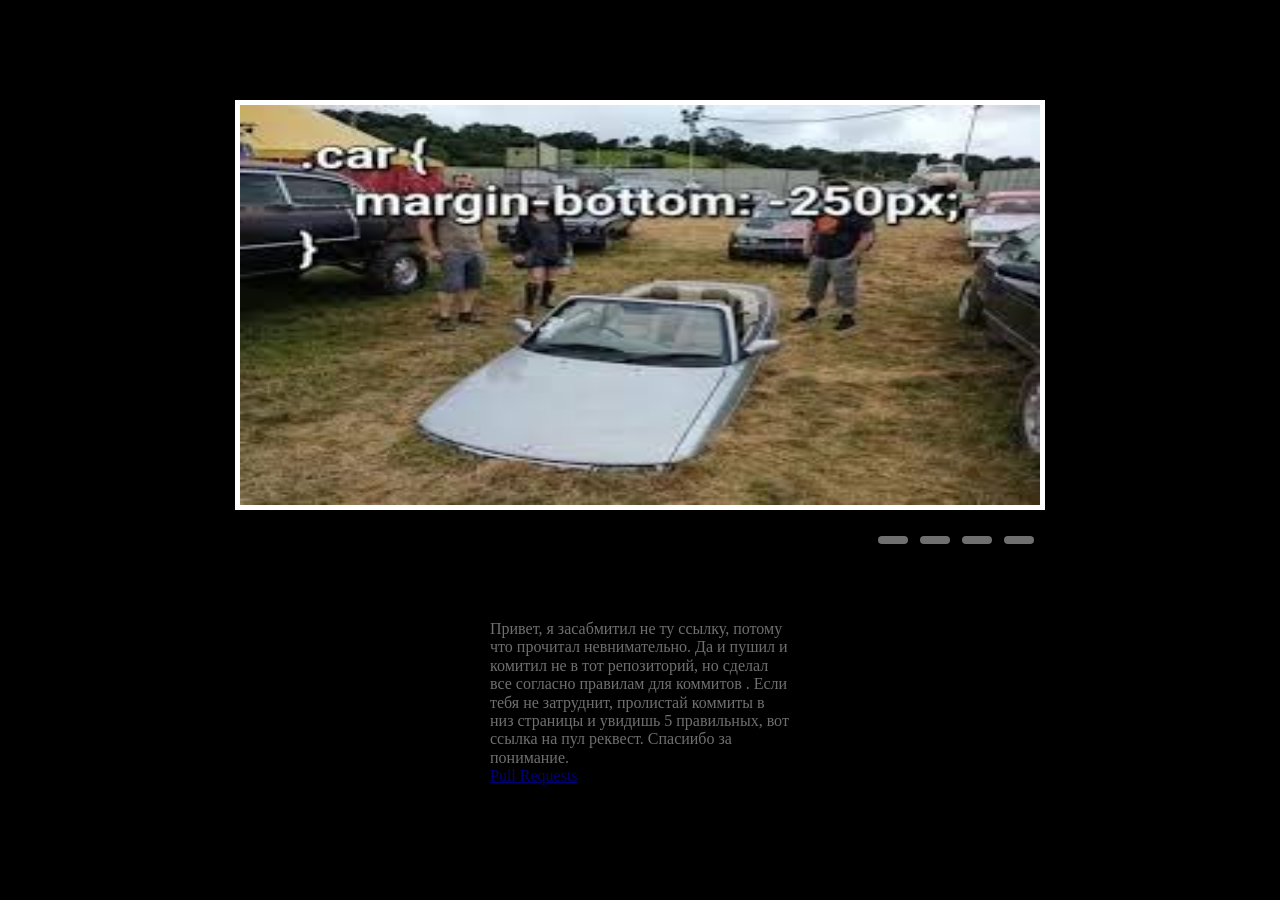
<file: cssMemeSlider/index.html>
<!DOCTYPE html>
<html lang="en">

<head>
    <meta charset="UTF-8">
    <meta name="viewport" content="width=device-width, initial-scale=1.0">
    <title>CssMemeSlider</title>
    <link rel="stylesheet" href="./assets/style/normalize.css">
    <link rel="stylesheet" href="./assets/style/style.css">
    <link rel="stylesheet" href="./assets/style/media.css">
</head>

<body>
    <div class="wrapper container flex">
        <div class="slider middle">
            <div class="slides">
                <input type="radio" name="r" id="r1" checked>
                <input type="radio" name="r" id="r2">
                <input type="radio" name="r" id="r3">
                <input type="radio" name="r" id="r4">

                <div class="slide s1"><img src="./assets/img/images.jpeg" alt=""></div>
                <div class="slide "><img src="./assets/img/work-from-home-meme-740x387.jpeg" alt=""></div>
                <div class="slide "><img src="./assets/img/st,small,507x507-pad,600x600,f8f8f8.u2.jpg" alt=""></div>
                <div class="slide "><img src="./assets/img/5d510a8956d80e9de206636ba0694924.jpeg.webp" alt=""></div>
            </div>
        </div>
    </div>
    <div class="wrapper__control container flex">
        <div class="navigation flex">
            <label for="r1" class="bar"></label>
            <label for="r2" class="bar"></label>
            <label for="r3" class="bar"></label>
            <label for="r4" class="bar"></label>
        </div>
    </div>
    <p class="text container flex">Привет, я засабмитил не ту ссылку, потому что прочитал невнимательно.
        Да и пушил и комитил не в тот репозиторий, но сделал все согласно правилам для коммитов . Если тебя не
        затруднит, пролистай коммиты в низ страницы и увидишь 5 правильных, вот ссылка на пул реквест.
        Спасиибо за понимание.
        <a href="https://github.com/Skornyak/rsschool-cv/pull/1">Pull Requests</a>
    </p>
</body>

</html>
</file>
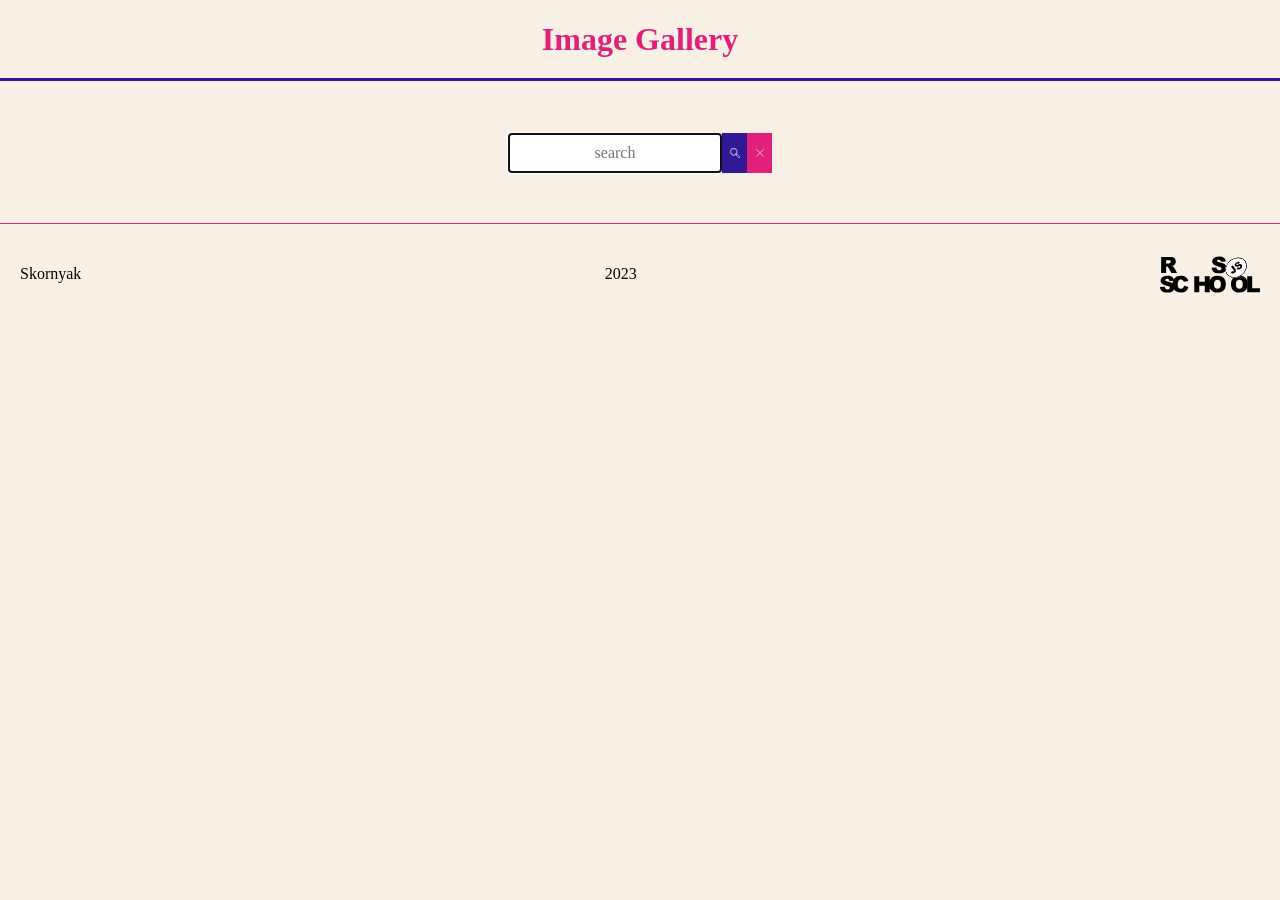
<file: image-galery/index.html>
<!DOCTYPE html>
<html lang="en">
<head>
    <meta charset="UTF-8">
    <meta name="viewport" content="width=device-width, initial-scale=1.0">
    <title>Gallery</title>
    <link rel="stylesheet" href="./assets/style/normalize.css">
    <link rel="stylesheet" href="./assets/style/style.css">
    <link rel="stylesheet" href="./assets/style/media.css">
</head>
<body onload="setFocus()">
   <main>
    <h1 class="main__title">Image Gallery</h1>
    <form action="" method="get" class="search__form">
        <input class="search__input" autocomplete="off" name="search" placeholder="search" autofocus>
        <button class="search__button" type="submit">
            <svg class="svg__search" fill="#000000" height="800px" width="800px" version="1.1" id="Capa_1" xmlns="http://www.w3.org/2000/svg" xmlns:xlink="http://www.w3.org/1999/xlink" 
                 viewBox="0 0 56.968 56.968" xml:space="preserve">
            <g>
                <path d="M55.506,48.055L44.313,36.863l-1.427,1.426l-4.849-4.683C40.52,30.157,42,25.941,42,21.377c0-11.579-9.421-21-21-21
                    s-21,9.421-21,21s9.421,21,21,21c4.854,0,9.317-1.671,12.878-4.448l4.767,4.603l-1.401,1.401l11.192,11.192
                    c0.944,0.944,2.199,1.464,3.535,1.464s2.591-0.52,3.535-1.464C57.455,53.177,57.455,50.004,55.506,48.055z M2,21.377
                    c0-10.477,8.523-19,19-19s19,8.523,19,19c0,4.461-1.556,8.56-4.139,11.805c-0.305,0.384-0.63,0.748-0.961,1.106
                    c-0.1,0.108-0.194,0.221-0.297,0.326c-0.315,0.325-0.647,0.627-0.981,0.925c-0.172,0.154-0.334,0.318-0.512,0.465l-0.049,0.041
                    c-3.283,2.704-7.486,4.331-12.061,4.331C10.523,40.377,2,31.854,2,21.377z M54.092,53.712c-1.133,1.133-3.109,1.133-4.242,0
                    l-9.778-9.778l1.427-1.427l-6.084-5.875c0.061-0.058,0.115-0.125,0.176-0.183c0.293-0.284,0.57-0.582,0.846-0.882
                    c0.118-0.129,0.247-0.246,0.362-0.378l6.114,5.904l1.401-1.402l9.778,9.778C55.262,50.639,55.262,52.542,54.092,53.712z"/>
                <path d="M38,21.377c0-9.374-7.626-17-17-17s-17,7.626-17,17s7.626,17,17,17S38,30.751,38,21.377z M21,36.377
                    c-8.271,0-15-6.729-15-15s6.729-15,15-15s15,6.729,15,15S29.271,36.377,21,36.377z"/>
            </g>
            </svg></button>
            <button class="search__button_close"><svg class="search__close" width="800px" height="800px" viewBox="-0.5 0 25 25" fill="none" xmlns="http://www.w3.org/2000/svg">
                <path d="M3 21.32L21 3.32001" stroke="#000000" stroke-width="1.5" stroke-linecap="round" stroke-linejoin="round"/>
                <path d="M3 3.32001L21 21.32" stroke="#000000" stroke-width="1.5" stroke-linecap="round" stroke-linejoin="round"/>
                </svg></button>
        
    </form>
    <div class="container__img container">
        <!-- <div class="img__wrapper">
            <img class="img__content" src="./assets/img/natural.avif" alt="photo">
        </div>
        <div class="img__wrapper">
            <img class="img__content" src="./assets/img/cat.jpeg" alt="photo">
        </div>
        <div class="img__wrapper">
            <img class="img__content" src="./assets/img/fenix.jpeg" alt="photo">
        </div>
        <div class="img__wrapper">
            <img class="img__content" src="./assets/img/tiger.jpeg" alt="photo">
        </div>
        <div class="img__wrapper">
            <img class="img__content" src="./assets/img/flower.jpeg" alt="photo">
        </div>
        <div class="img__wrapper">
            <img class="img__content" src="./assets/img/clipdrop.webp" alt="photo">
        </div> -->
    </div>
   </main>
   <footer class="footer">
    <div class="wrapper__content container">
        <div class="git__wrapper"><a class="git__link" href="https://github.com/Skornyak">Skornyak</a></div>
    <div class="year__wrapper">2023</div>
    <div class="logo__wrapper"><a href="https://rs.school/js-stage0/" class="logo__link"><img src="./assets/img/rs_school_js.svg" alt=""></a></div>
    </div>
   </footer>
</body>
<script src="./assets/js/index.js"></script>
</html>
</file>
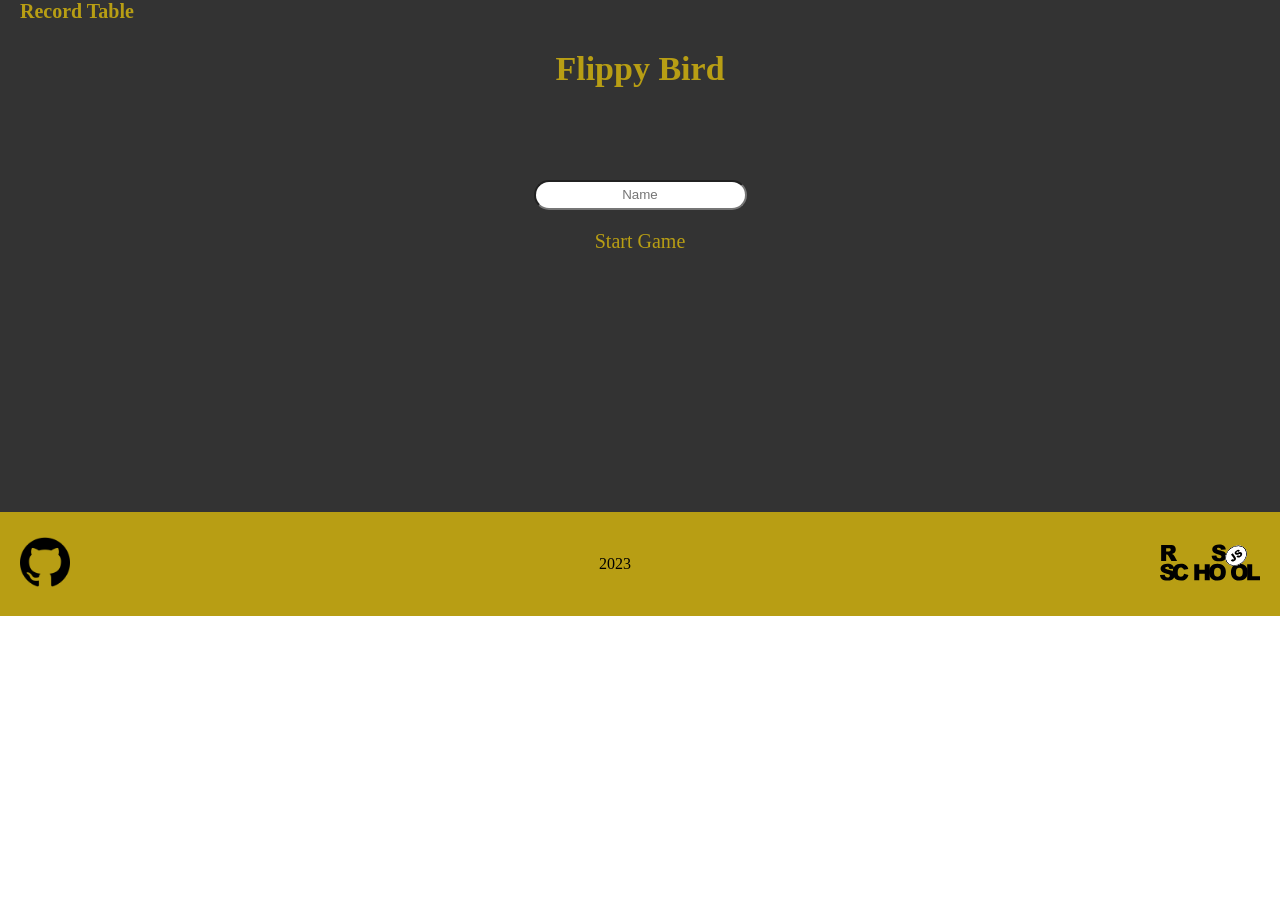
<file: randomeGame/index.html>
<!DOCTYPE html>
<html lang="en">

<head>
    <meta charset="UTF-8">
    <meta name="viewport" content="width=device-width, initial-scale=1.0">
    <title>Flappy Bird</title>
    <link rel="stylesheet" href="./assets/css/style.css">
</head>

<body>
    <div class="game__wrapper flex">
        <canvas id="canvas" width="288px"
    height="512"></canvas>
    <div id="game__over" class="flex">Game Over</div>
    <div id="relod__btn">New Game</div>
    <div id="form__registration" class="form__registration">
        <h1 class="main__title">Flippy Bird</h1>
        <div class="form__wrapper flex">
            <form action="" autocomplete="off" class="flex form">
                <input type="text" id="input" name="name" placeholder="Name" class="form__name">
                <span id="warning-active" class="warning">Заполните поле</span>
                <!-- <input type="text"  name="name" placeholder="Second name" class="form__name second name"> -->
                <div class="btn" id="start__btn">Start Game</div>
            </form>
        </div>
        <div class="table__wrapper container">
            <h2 class="record__table">Record Table</h2>
           <ul id="record__list" class="record__list list__reset">
           </ul>

        </div>

    </div>
    </div>
    
    <footer class="footer">
        <div class="footer__content flex  container">
            <div class="wrapper"><a href="https://github.com/Skornyak" class="github_link"><img class="footer__git_img"
                        src="./assets/img/git-hub.png" alt=""></a></div>
            <div class="wrapper">2023</div>
            <div class="wrapper"><a href="https://rs.school/js-stage0/" class="school_link"><img
                        class="footer__school_img" src="./assets/img/rs_school_js.svg" alt=""></a></div>
        </div>
    </footer>
    <script src="./assets/js/localStorage.js"></script>
    <script src="./assets/js/game.js"></script>
</body>

</html>
</file>
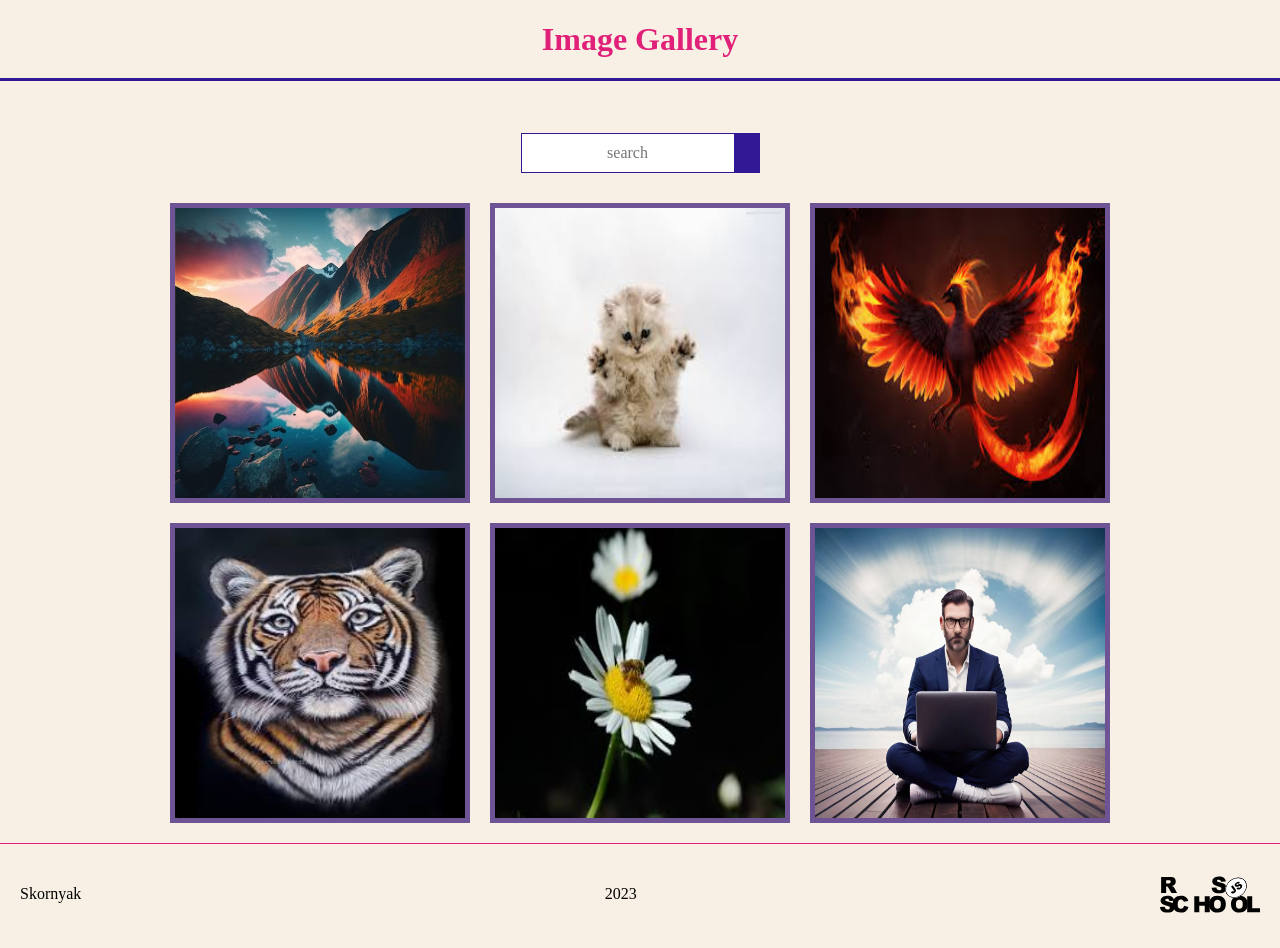
<file: image-galery/inadex.html>
<!DOCTYPE html>
<html lang="en">
<head>
    <meta charset="UTF-8">
    <meta name="viewport" content="width=device-width, initial-scale=1.0">
    <title>Gallery</title>
    <link rel="stylesheet" href="./assets/style/normalize.css">
    <link rel="stylesheet" href="./assets/style/style.css">
    <link rel="stylesheet" href="./assets/style/media.css">
</head>
<body>
   <main>
    <h1 class="main__title">Image Gallery</h1>
    <form action="" method="get" class="search__form">
        <input class="search__input" name="search" placeholder="search">
        <button class="search__button" type="submit"></button>
        
    </form>
    <div class="container__img container">
        <div class="img__wrapper">
            <img class="img__content" src="./assets/img/natural.avif" alt="photo">
        </div>
        <div class="img__wrapper">
            <img class="img__content" src="./assets/img/cat.jpeg" alt="photo">
        </div>
        <div class="img__wrapper">
            <img class="img__content" src="./assets/img/fenix.jpeg" alt="photo">
        </div>
        <div class="img__wrapper">
            <img class="img__content" src="./assets/img/tiger.jpeg" alt="photo">
        </div>
        <div class="img__wrapper">
            <img class="img__content" src="./assets/img/flower.jpeg" alt="photo">
        </div>
        <div class="img__wrapper">
            <img class="img__content" src="./assets/img/clipdrop.webp" alt="photo">
        </div>
    </div>
   </main>
   <footer class="footer">
    <div class="wrapper__content container">
        <div class="git__wrapper"><a class="git__link" href="https://github.com/Skornyak">Skornyak</a></div>
    <div class="year__wrapper">2023</div>
    <div class="logo__wrapper"><a href="https://rs.school/js-stage0/" class="logo__link"><img src="./assets/img/rs_school_js.svg" alt=""></a></div>
    </div>
   </footer>
</body>
<script src="./assets/js/index.js"></script>
</html>
</file>
<file: cssMemeSlider/assets/style/style.css>
body {
    background-color: black;
}

.flex {
    display: flex;
}

.container {
    margin: 0 auto;
}

.wrapper {
    width: 100%;
    justify-content: center;
    padding-top: 100px;
}

.slider {
    width: 1100px;
    height: 600px;
    overflow: hidden;
    border: 5px solid #fff;
}

.bar {
    height: 8px;
    width: 30px;
    margin: 6px;
    cursor: pointer;
    background-color: #ddd;
    opacity: .5;
    border-radius: 10px;
    transition: all .4s ease;
}


.bar:hover {
    opacity: 0.8;
    transform: scale(1.1);
}

.bar:focus {
    opacity: 1;
}

input[name="r"] {
    display: none;
    visibility: hidden;
}

.slides {
    width: 400%;
    height: 100%;
    display: flex;
}

.slide {
    width: 25%;
    transition: all .6s ease;
    color: #fff;

}

.slide img {
    width: 100%;
    height: 100%;
}

.wrapper__control {
    width: 1100px;
    justify-content: end;
    padding: 20px;
    align-items: center;
}

.slide__text {
    color: #fff;
    position: fixed;
    display: none;
}

.text {
    color: #ddd;
    opacity: 0.5;
    display: flex;
    justify-content: center;
    width: 300px;
    padding-top: 50px;
    flex-direction: column;
}

#r1:checked~.slide__text {
    display: block;
}

#r1:checked~.s1 {
    margin-left: 0;
}

#r2:checked~.s1 {
    margin-left: -25%;
}

#r3:checked~.s1 {
    margin-left: -50%;
}

#r4:checked~.s1 {
    margin-left: -75%;
}
</file>
<file: cssMemeSlider/assets/style/media.css>
@media(max-width:1400px) {
    .slider {
        width: 800px;
        height: 400px;
        overflow: hidden;
        border: 5px solid #fff;
    }

    .wrapper__control {
        width: 800px;
    }

   
}

@media(max-width:992px) {
    .slider {
        width: 600px;
        height: 300px;
        overflow: hidden;
        border: 5px solid #fff;
    }

    .wrapper__control {
        width: 600px;
    }
   
}

@media(max-width:768px) {
    .slider {
        width: 300px;
        height: 200px;
        overflow: hidden;
        border: 5px solid #fff;
    }
    .wrapper__control {
        width: 300px;
        justify-content: center;
    }

    .bar {
        height: 4px;
        width: 15px;
        margin: 3px;
        cursor: pointer;
        background-color: #ddd;
        opacity: .5;
        border-radius: 10px;
        transition: all .4s ease;
    }
}

@media(max-width:320px) {
    .slider {
        width: 290px;
        height: 200px;
        overflow: hidden;
        border: 5px solid #fff;
    }

    .wrapper__control {
        width: 290px;
        padding: 0;
        justify-content: center;
        padding: 20px 0 0 0;
    }

    .bar {
        height: 4px;
        width: 15px;
        margin: 3px;
        cursor: pointer;
        background-color: #ddd;
        opacity: .5;
        border-radius: 10px;
        transition: all .4s ease;
    }

}
</file>
<file: image-galery/assets/style/style.css>
:root {
    --bg-color: #F8F0E4;
    --border-color: #311996;
    --text-color: #311996;
    --title-color: #E12179;
}

* {
    margin: 0;
    padding: 0;
    box-sizing: border-box;
}

a {
    text-decoration: none;
    cursor: pointer;
}

.container {
    margin: auto 20px;
}

body {
    background-color: var(--bg-color);
}


img {
    width: 100%;
    height: 100%;
}

.main__title {
    text-align: center;
    color: var(--title-color);
    border-bottom: 3px solid var(--border-color);
    padding-bottom: 20px;
}

.search__form {
    display: flex;
    justify-content: center;
    width: 100%;
    min-height: 70px;
    padding: 30px 0 0 0;
    margin: 0 0 30px 0;
}

.search__input::placeholder {
    cursor: pointer;
    text-align: center;
}

.search__input {
    border: 1px solid var(--border-color);

    padding: 10px;
}

.search__button {
   
    width: 25px;
    background-color: #311996;
    padding: 0;
    border: none;
    cursor: pointer;
}


.svg__search {
    width: 10px;
    height: 10px;
   fill: #fff;
}

.search__button:hover .svg__search {
    transform: scale(2.1);
    transition: transform 0.3s ease-in-out;
}

.search__button_close {
    background-color: #E12179;
    padding: 0;
    border: none;
    cursor: pointer;
    width: 25px;
}

.search__close {
    width: 10px;
    height: 10px;
}

.search__close path {
    stroke: #fff;
}

.search__button_close:hover .search__close {
    transform: scale(2.1);
    transition: transform 0.3s ease-in-out;

}

.container__img {
    display: grid;
    grid-template-columns: repeat(3, auto);
    justify-content: center;
    gap: 20px;
}

.img__wrapper {
    width: 300px;
    height: 300px;
    border: 5px solid #6E5494;
}

.img__wrapper:hover {
    transform: scale(1.1);
    transition: transform 0.3s;
}

.footer {
    margin-top: 20px;
    border-top: 1px solid var(--title-color);
}

.wrapper__content {
    display: flex;
    justify-content: space-between;
    align-items: center;
}

.git__link {
    color: #000;
}

.logo__wrapper {
    width: 100px;
    height: 100px;
}
</file>
<file: image-galery/assets/style/media.css>
@media(max-width:960px) {
    .container__img {
        display: grid;
        grid-template-columns: repeat(2, 300px);
        justify-content: center;
      }
}
</file>
<file: randomeGame/assets/css/style.css>
* {
    padding: 0;
    margin: 0;
    box-sizing: border-box;
}

:root {
    --txt-color: #fff;
    --bg-color: #000;
    --bg-footer-color: #b89e14;
}

/*glob*/
.container {
    margin: auto 20px;
    max-width: 1600px;
}

.flex {
    display: flex;
}

a {
    color: inherit;
    text-decoration: none;
    cursor: pointer;
}

img {
    max-width: 100%;
}

.list__reset {
    margin: 0;
    padding: 0;
    list-style: none;
}

.start_game {
    display: none;
}



.game__wrapper {
    position: relative;
    justify-content: center;
}

#game__over {
    position: absolute;
    color: var(--txt-color);
    background-color: var(--bg-color);
    width: 150px;
    height: 50px;
    align-items: center;
    justify-content: center;
    top: 50%;
    opacity: 0;
    font-size: 24px;
}

#relod__btn {
    position: absolute;
    display: flex;
    color: var(--txt-color);
    background-color: var(--bg-color);
    width: 100px;
    height: 50px;
    align-items: center;
    justify-content: center;
    top: 70%;
    opacity: 0;
    font-size: 20px;
    cursor: pointer;
}

#relod__btn:hover {
    background-color: #333;
    transition: 0.3s ease-in-out;
}

#start__game {
    position: absolute;
    display: flex;
    color: var(--txt-color);
    background-color: var(--bg-color);
    width: 100px;
    height: 50px;
    align-items: center;
    justify-content: center;
    top: 70%;
    opacity: 1;
    font-size: 20px;
    cursor: pointer;
}

#start__game:hover {
    background-color: #333;
    transition: 0.3s ease-in-out;
}

.form {
    flex-direction: column;
}

input {
    height: 30px;
    border-radius: 20px;
    padding: 0 20px ;
}

input::placeholder {
    display: flex;
    align-items: center;
    justify-content: center;
    text-align: center;
}

.form__name {
    position: relative;
}

.warning {
   opacity: 0;
    color: red;
    position: absolute;
    top: 165px;
    width: 180px;
    text-align: center;
}

.warning__active {
    opacity: 1;
    transition: all 0.3s ease-in-out;
  }

.form__name:not(:last-child) {
  margin-bottom: 20px;
}

.form__registration {
    /* display: none; */
    background-color:#333;
    position: absolute;
    width: 100%;
    height: 100%;
}

.main__title {
    font-size: 34px;
    color: var(--bg-footer-color);
    display: flex;
    justify-content: center;
    padding: 50px 0 0 0;
}

.form__wrapper {
    align-items: center;
    justify-content: center;
    width: 100%;
    height: 50%;
}

#start__btn {
    text-align: center;
    color: var(--bg-footer-color);
    font-size: 20px;
    cursor: pointer;
}

#start__btn:hover {
    transform: scale(1.5);
    transition: all .3s ease-in-out;
}

.record__table {
    color: var(--bg-footer-color);
    font-size: 20px;
}

.record__item{
    color: var(--txt-color);
}

.table__wrapper {
    position: absolute;
    top: 0;
}

/*footer*/
.footer {
    background-color: var(--bg-footer-color);
}
.footer__content {
    align-items: center;
    justify-content: space-between;
}

.footer__git_img {
    width: 50px;
    height: 50px;
}

.footer__school_img {
    width: 100px;
    height: 100px;
}
</file>
